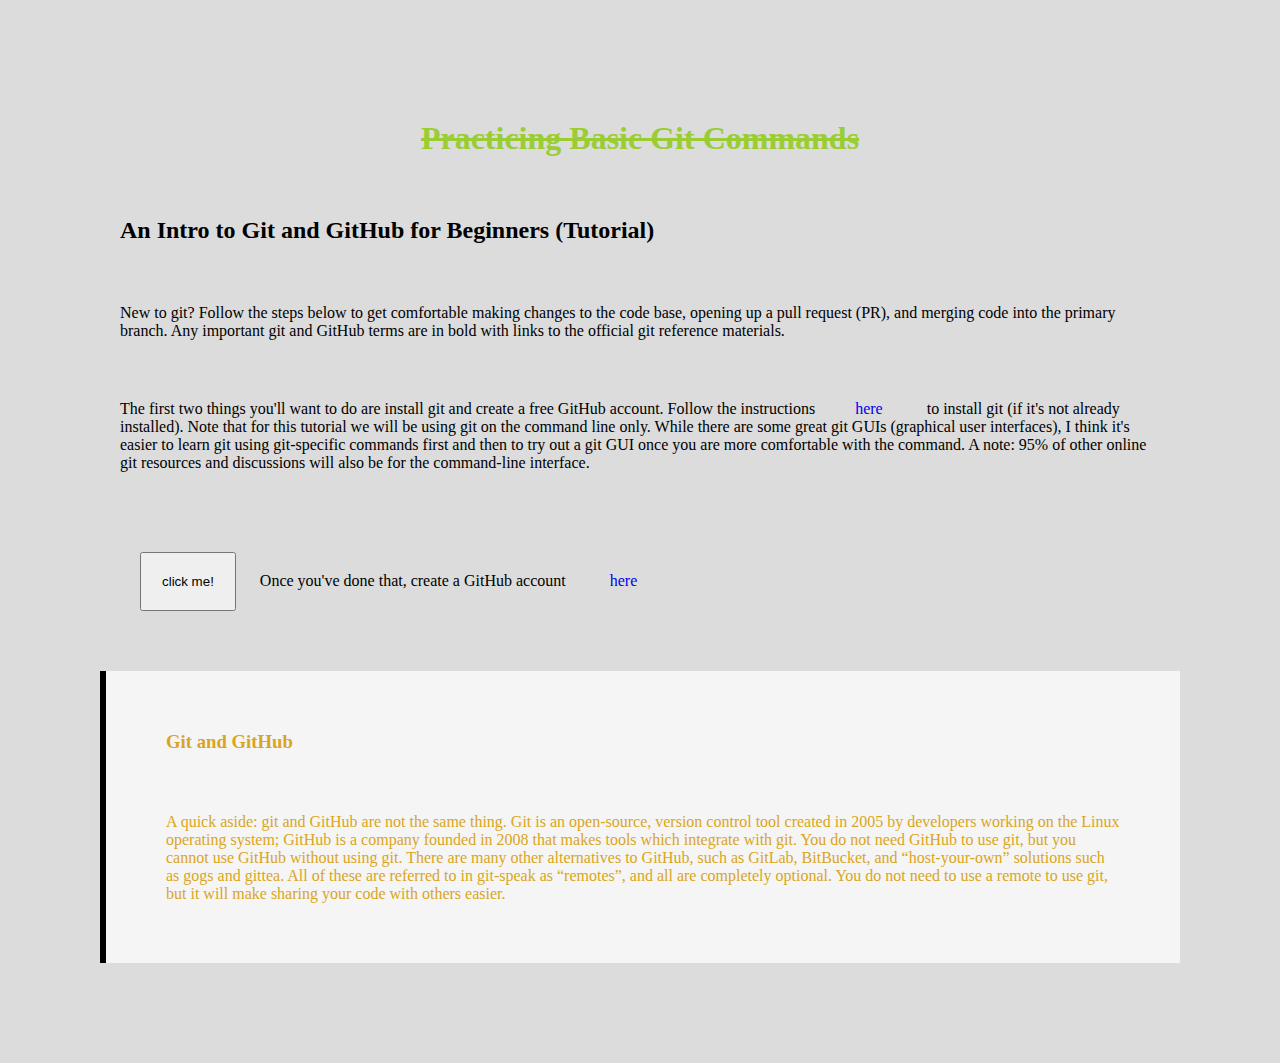
<file: index.html>
<!DOCTYPE html>
<html lang="en">
<head>
    <meta charset="UTF-8">
    <meta http-equiv="X-UA-Compatible" content="IE=edge">
    <meta name="viewport" content="width=device-width, initial-scale=1.0">
    <title>Git Basics</title>
    <link rel="stylesheet" href="mystyles.css">
</head>
<body>
    <h1>practicing basic git commands</h1>
    <h2>An Intro to Git and GitHub for Beginners (Tutorial)</h2>
    <p>New to git? Follow the steps below to get comfortable making changes to the code base, opening up a pull request (PR), and merging code into the primary branch. Any important git and GitHub terms are in bold with links to the official git reference materials. </p>
   
    <p>The first two things you'll want to do are install git and create a free GitHub account.

        Follow the instructions<a href="https://git-scm.com/book/en/v2/Getting-Started-Installing-Git" target="_blank">here</a> to install git (if it's not already installed). Note that for this tutorial we will be using git on the command line only. While there are some great git GUIs (graphical user interfaces), I think it's easier to learn git using git-specific commands first and then to try out a git GUI once you are more comfortable with the command. A note: 95% of other online git resources and discussions will also be for the command-line interface. </p>   

    <p> <button onclick="">click me!</button>
        Once you've done that, create a GitHub account <a href="https://github.com/">here</a></p>

    <div id="d1">
        <h3>Git and GitHub</h3>
        <p>A quick aside: git and GitHub are not the same thing. Git is an open-source, version control tool created in 2005 by developers working on the Linux operating system; GitHub is a company founded in 2008 that makes tools which integrate with git. You do not need GitHub to use git, but you cannot use GitHub without using git. There are many other alternatives to GitHub, such as GitLab, BitBucket, and “host-your-own” solutions such as gogs and gittea. All of these are referred to in git-speak as “remotes”, and all are completely optional. You do not need to use a remote to use git, but it will make sharing your code with others easier.</p>
    </div>
</body>
</html>
</file>
<file: mystyles.css>
*{
    padding: 20px;
    margin: 20px;
}

body{
    background-color: gainsboro;
    

}

#d1{
    background-color: whitesmoke;
    border-left: 6px solid black;
    color: goldenrod
}

h1{
    text-transform: capitalize;
    text-decoration: line-through;
    text-align: center;
    color: yellowgreen;
}

a{
    text-decoration: none;
}
</file>
